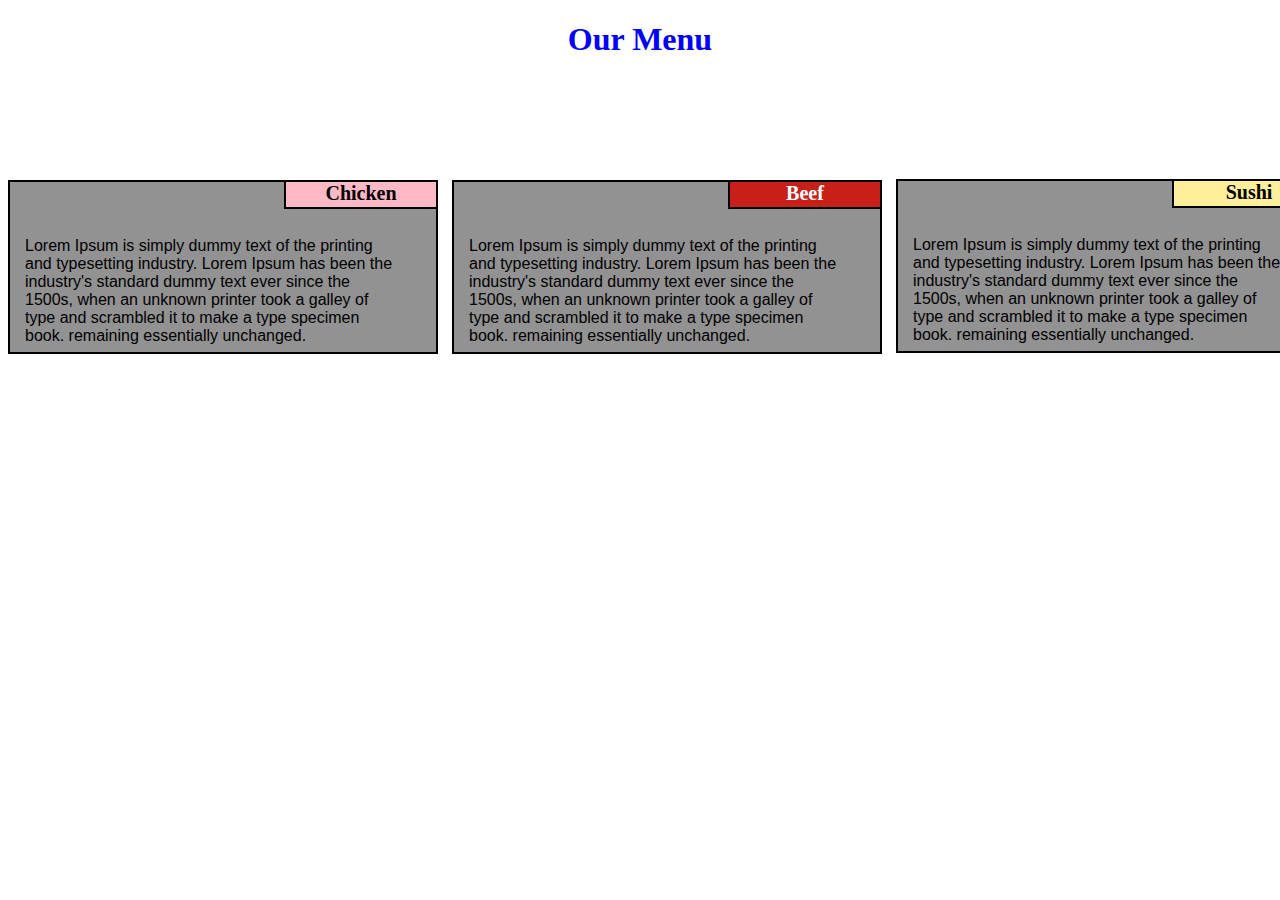
<file: module2-solution/index.html>
<!DOCTYPE html>
<html lang="en" dir="ltr">
  <head>
    <meta charset="utf-8">
    <link rel="stylesheet" href="css.css">
    <title></title>
  </head>
  <body>
    <div class="heading">

  <h1><center>Our Menu</center></h1>
    </div>

    <div class="main">

    </div>
    <div class="div1">
      <div class="div3">
    <b>  Chicken</b>

      </div>

      <div class="div2">
        Lorem Ipsum is simply dummy text of the printing and typesetting industry. Lorem Ipsum has been the industry's standard dummy text ever since the 1500s, when an unknown printer took a galley of type and scrambled it to make a type specimen book.
        remaining essentially unchanged.
      </div>
    </div>


    <div class="ndiv1">
      <div class="ndiv3">
    <b> Sushi</b>

      </div>

      <div class="div2">
        Lorem Ipsum is simply dummy text of the printing and typesetting industry. Lorem Ipsum has been the industry's standard dummy text ever since the 1500s, when an unknown printer took a galley of type and scrambled it to make a type specimen book.
        remaining essentially unchanged.
      </div>
    </div>

    <div class="mdiv1">
      <div class="mdiv3">
    <b>  Beef</b>

      </div>

      <div class="div2">
        Lorem Ipsum is simply dummy text of the printing and typesetting industry. Lorem Ipsum has been the industry's standard dummy text ever since the 1500s, when an unknown printer took a galley of type and scrambled it to make a type specimen book.
        remaining essentially unchanged.
      </div>
    </div>
  </div>
  </body>
</html>
</file>
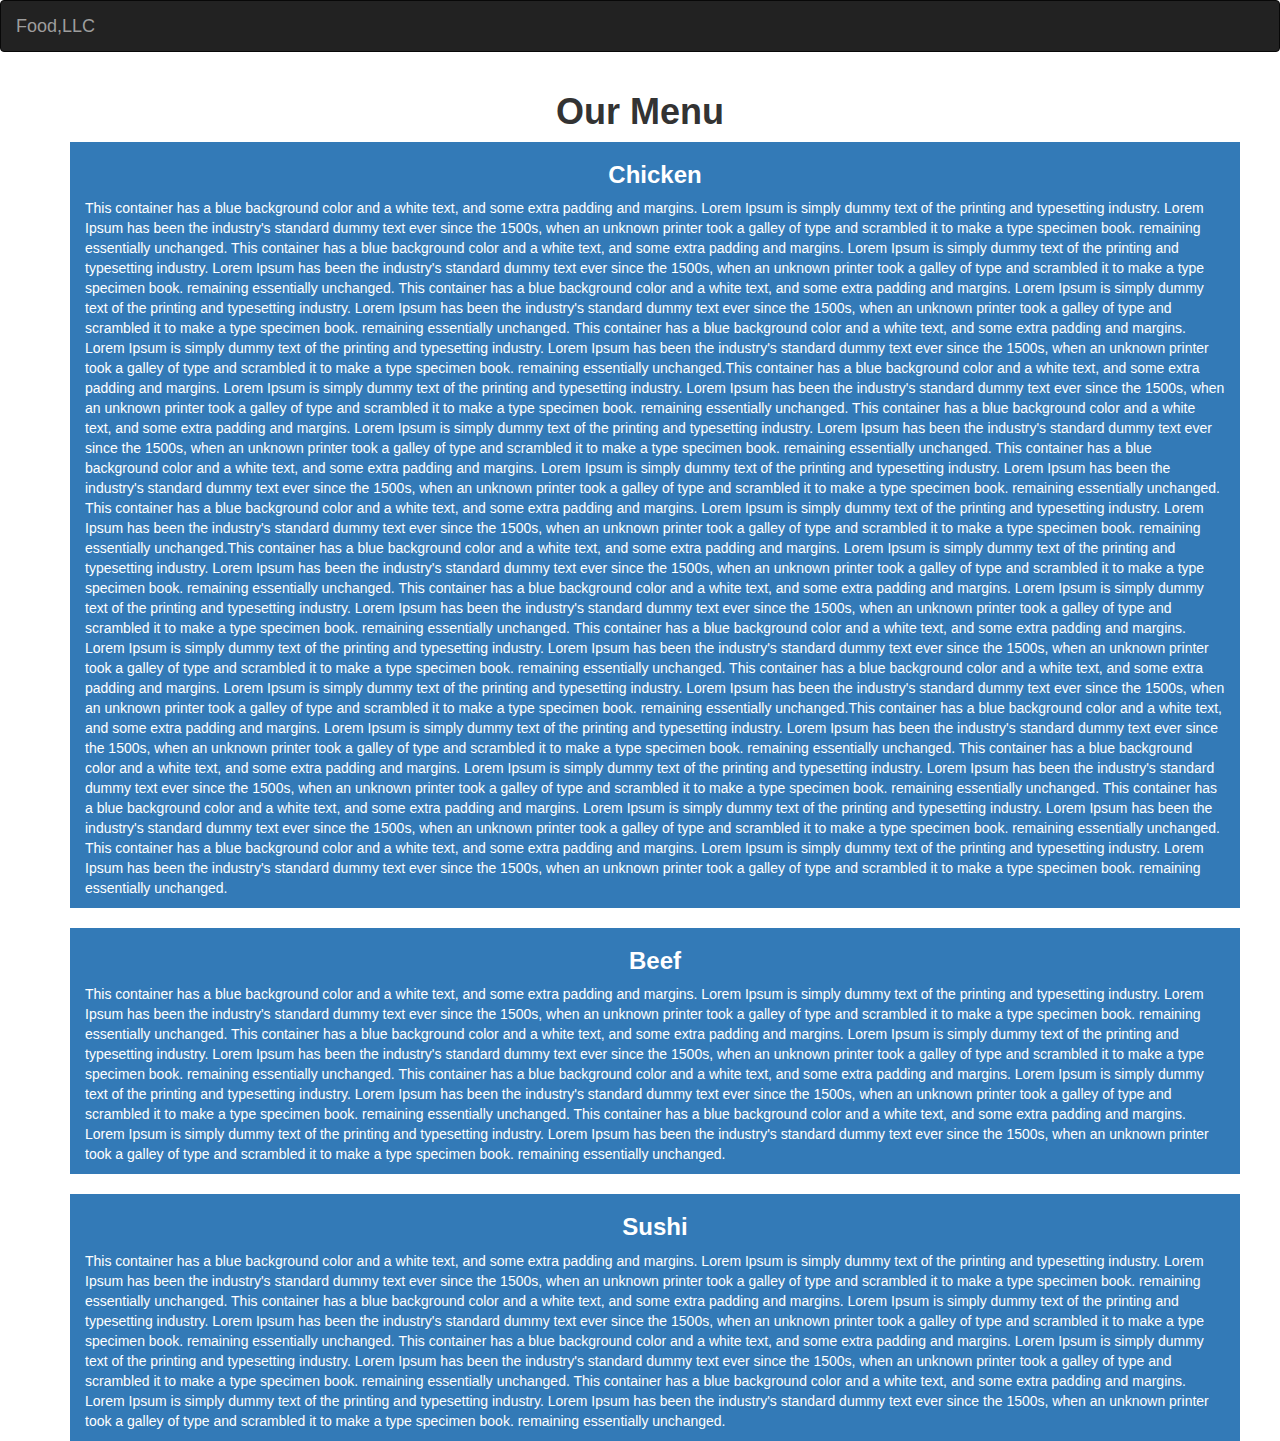
<file: module3-solution/index.html>
<!DOCTYPE html>
<html lang="en">
<head>
  <title>Bootstrap Example</title>
  <meta charset="utf-8">
  <meta name="viewport" content="width=device-width, initial-scale=1">
  <link rel="stylesheet" href="https://maxcdn.bootstrapcdn.com/bootstrap/3.4.1/css/bootstrap.min.css">
  <script src="https://ajax.googleapis.com/ajax/libs/jquery/3.5.1/jquery.min.js"></script>
  <script src="https://maxcdn.bootstrapcdn.com/bootstrap/3.4.1/js/bootstrap.min.js"></script>
</head>
<body>
  <nav class="navbar navbar-inverse">
    <div class="container-fluid">
      <div class="navbar-header">
        <button type="button" class="navbar-toggle" data-toggle="collapse" data-target="#myNavbar">
          <span class="icon-bar"></span>
          <span class="icon-bar"></span>
          <span class="icon-bar"></span>
        </button>
        <a class="navbar-brand" href="#">Food,LLC</a>
      </div>
      <div class="collapse navbar-collapse " id="myNavbar">
        <ul class="nav navbar-nav visible-xs ">



          <li  data-toggle="collapse" data-target="#demo" class="stretched-link" style="text-align:center"><a href="#" >Chicken</a></li>
            <hr style="color:white">
          <li data-toggle="collapse" data-target="#demo1" class="stretched-link" style="text-align:center"><a href="#" style="text-align:center">Beef</a></li>
          <hr style="color:white">
          <li data-toggle="collapse" data-target="#demo2" class="stretched-link" style="text-align:center"><a href="#" style="text-align:center">Sushi</a></li>

        </ul>



      </div>
    </div>
  </nav>
  <div class="container">
<h1 class="text-center"><b>Our Menu</b></h1>
</div>
<div class="container">
<div id="demo" class="collapse in">
  <div class="container p-3 my-3 bg-primary text-white">
    <h3 class="text-center"><b>Chicken</b></h3>
    <p>This container has a blue background color and a white text, and some extra padding and margins.
      Lorem Ipsum is simply dummy text of the printing and typesetting industry. Lorem Ipsum has been the industry's standard dummy text ever since the 1500s, when an unknown printer took a galley of type and scrambled it to make a type specimen book.
      remaining essentially unchanged.
      This container has a blue background color and a white text, and some extra padding and margins.
        Lorem Ipsum is simply dummy text of the printing and typesetting industry. Lorem Ipsum has been the industry's standard dummy text ever since the 1500s, when an unknown printer took a galley of type and scrambled it to make a type specimen book.
        remaining essentially unchanged.
        This container has a blue background color and a white text, and some extra padding and margins.
          Lorem Ipsum is simply dummy text of the printing and typesetting industry. Lorem Ipsum has been the industry's standard dummy text ever since the 1500s, when an unknown printer took a galley of type and scrambled it to make a type specimen book.
          remaining essentially unchanged.
          This container has a blue background color and a white text, and some extra padding and margins.
            Lorem Ipsum is simply dummy text of the printing and typesetting industry. Lorem Ipsum has been the industry's standard dummy text ever since the 1500s, when an unknown printer took a galley of type and scrambled it to make a type specimen book.
            remaining essentially unchanged.This container has a blue background color and a white text, and some extra padding and margins.
              Lorem Ipsum is simply dummy text of the printing and typesetting industry. Lorem Ipsum has been the industry's standard dummy text ever since the 1500s, when an unknown printer took a galley of type and scrambled it to make a type specimen book.
              remaining essentially unchanged.
              This container has a blue background color and a white text, and some extra padding and margins.
                Lorem Ipsum is simply dummy text of the printing and typesetting industry. Lorem Ipsum has been the industry's standard dummy text ever since the 1500s, when an unknown printer took a galley of type and scrambled it to make a type specimen book.
                remaining essentially unchanged.
                This container has a blue background color and a white text, and some extra padding and margins.
                  Lorem Ipsum is simply dummy text of the printing and typesetting industry. Lorem Ipsum has been the industry's standard dummy text ever since the 1500s, when an unknown printer took a galley of type and scrambled it to make a type specimen book.
                  remaining essentially unchanged.
                  This container has a blue background color and a white text, and some extra padding and margins.
                    Lorem Ipsum is simply dummy text of the printing and typesetting industry. Lorem Ipsum has been the industry's standard dummy text ever since the 1500s, when an unknown printer took a galley of type and scrambled it to make a type specimen book.
                    remaining essentially unchanged.This container has a blue background color and a white text, and some extra padding and margins.
                      Lorem Ipsum is simply dummy text of the printing and typesetting industry. Lorem Ipsum has been the industry's standard dummy text ever since the 1500s, when an unknown printer took a galley of type and scrambled it to make a type specimen book.
                      remaining essentially unchanged.
                      This container has a blue background color and a white text, and some extra padding and margins.
                        Lorem Ipsum is simply dummy text of the printing and typesetting industry. Lorem Ipsum has been the industry's standard dummy text ever since the 1500s, when an unknown printer took a galley of type and scrambled it to make a type specimen book.
                        remaining essentially unchanged.
                        This container has a blue background color and a white text, and some extra padding and margins.
                          Lorem Ipsum is simply dummy text of the printing and typesetting industry. Lorem Ipsum has been the industry's standard dummy text ever since the 1500s, when an unknown printer took a galley of type and scrambled it to make a type specimen book.
                          remaining essentially unchanged.
                          This container has a blue background color and a white text, and some extra padding and margins.
                            Lorem Ipsum is simply dummy text of the printing and typesetting industry. Lorem Ipsum has been the industry's standard dummy text ever since the 1500s, when an unknown printer took a galley of type and scrambled it to make a type specimen book.
                            remaining essentially unchanged.This container has a blue background color and a white text, and some extra padding and margins.
                              Lorem Ipsum is simply dummy text of the printing and typesetting industry. Lorem Ipsum has been the industry's standard dummy text ever since the 1500s, when an unknown printer took a galley of type and scrambled it to make a type specimen book.
                              remaining essentially unchanged.
                              This container has a blue background color and a white text, and some extra padding and margins.
                                Lorem Ipsum is simply dummy text of the printing and typesetting industry. Lorem Ipsum has been the industry's standard dummy text ever since the 1500s, when an unknown printer took a galley of type and scrambled it to make a type specimen book.
                                remaining essentially unchanged.
                                This container has a blue background color and a white text, and some extra padding and margins.
                                  Lorem Ipsum is simply dummy text of the printing and typesetting industry. Lorem Ipsum has been the industry's standard dummy text ever since the 1500s, when an unknown printer took a galley of type and scrambled it to make a type specimen book.
                                  remaining essentially unchanged.
                                  This container has a blue background color and a white text, and some extra padding and margins.
                                    Lorem Ipsum is simply dummy text of the printing and typesetting industry. Lorem Ipsum has been the industry's standard dummy text ever since the 1500s, when an unknown printer took a galley of type and scrambled it to make a type specimen book.
                                    remaining essentially unchanged.</p>
  </div>
</div>
</div>
<br>

<div class="container">
<div id="demo1" class="collapse in">
  <div class="container p-3 my-3 bg-primary text-white">
  <h3 class="text-center"><b>Beef</b></h3>
   <p>This container has a blue background color and a white text, and some extra padding and margins.
      Lorem Ipsum is simply dummy text of the printing and typesetting industry. Lorem Ipsum has been the industry's standard dummy text ever since the 1500s, when an unknown printer took a galley of type and scrambled it to make a type specimen book.
      remaining essentially unchanged.
      This container has a blue background color and a white text, and some extra padding and margins.
        Lorem Ipsum is simply dummy text of the printing and typesetting industry. Lorem Ipsum has been the industry's standard dummy text ever since the 1500s, when an unknown printer took a galley of type and scrambled it to make a type specimen book.
        remaining essentially unchanged.
        This container has a blue background color and a white text, and some extra padding and margins.
          Lorem Ipsum is simply dummy text of the printing and typesetting industry. Lorem Ipsum has been the industry's standard dummy text ever since the 1500s, when an unknown printer took a galley of type and scrambled it to make a type specimen book.
          remaining essentially unchanged.
          This container has a blue background color and a white text, and some extra padding and margins.
            Lorem Ipsum is simply dummy text of the printing and typesetting industry. Lorem Ipsum has been the industry's standard dummy text ever since the 1500s, when an unknown printer took a galley of type and scrambled it to make a type specimen book.
            remaining essentially unchanged.</p>
  </div>
</div>
</div>
<br>

<div class="container bg-re">
<div id="demo2" class="collapse in">
  <div class="container p-3 my-3 bg-primary text-white">
  <h3 class="text-center"><b>Sushi</b></h3>
    <p>This container has a blue background color and a white text, and some extra padding and margins.
      Lorem Ipsum is simply dummy text of the printing and typesetting industry. Lorem Ipsum has been the industry's standard dummy text ever since the 1500s, when an unknown printer took a galley of type and scrambled it to make a type specimen book.
      remaining essentially unchanged.
      This container has a blue background color and a white text, and some extra padding and margins.
        Lorem Ipsum is simply dummy text of the printing and typesetting industry. Lorem Ipsum has been the industry's standard dummy text ever since the 1500s, when an unknown printer took a galley of type and scrambled it to make a type specimen book.
        remaining essentially unchanged.
        This container has a blue background color and a white text, and some extra padding and margins.
          Lorem Ipsum is simply dummy text of the printing and typesetting industry. Lorem Ipsum has been the industry's standard dummy text ever since the 1500s, when an unknown printer took a galley of type and scrambled it to make a type specimen book.
          remaining essentially unchanged.
          This container has a blue background color and a white text, and some extra padding and margins.
            Lorem Ipsum is simply dummy text of the printing and typesetting industry. Lorem Ipsum has been the industry's standard dummy text ever since the 1500s, when an unknown printer took a galley of type and scrambled it to make a type specimen book.
            remaining essentially unchanged.</p>
  </div>
</div>
</div>


</body>
</html>
</file>
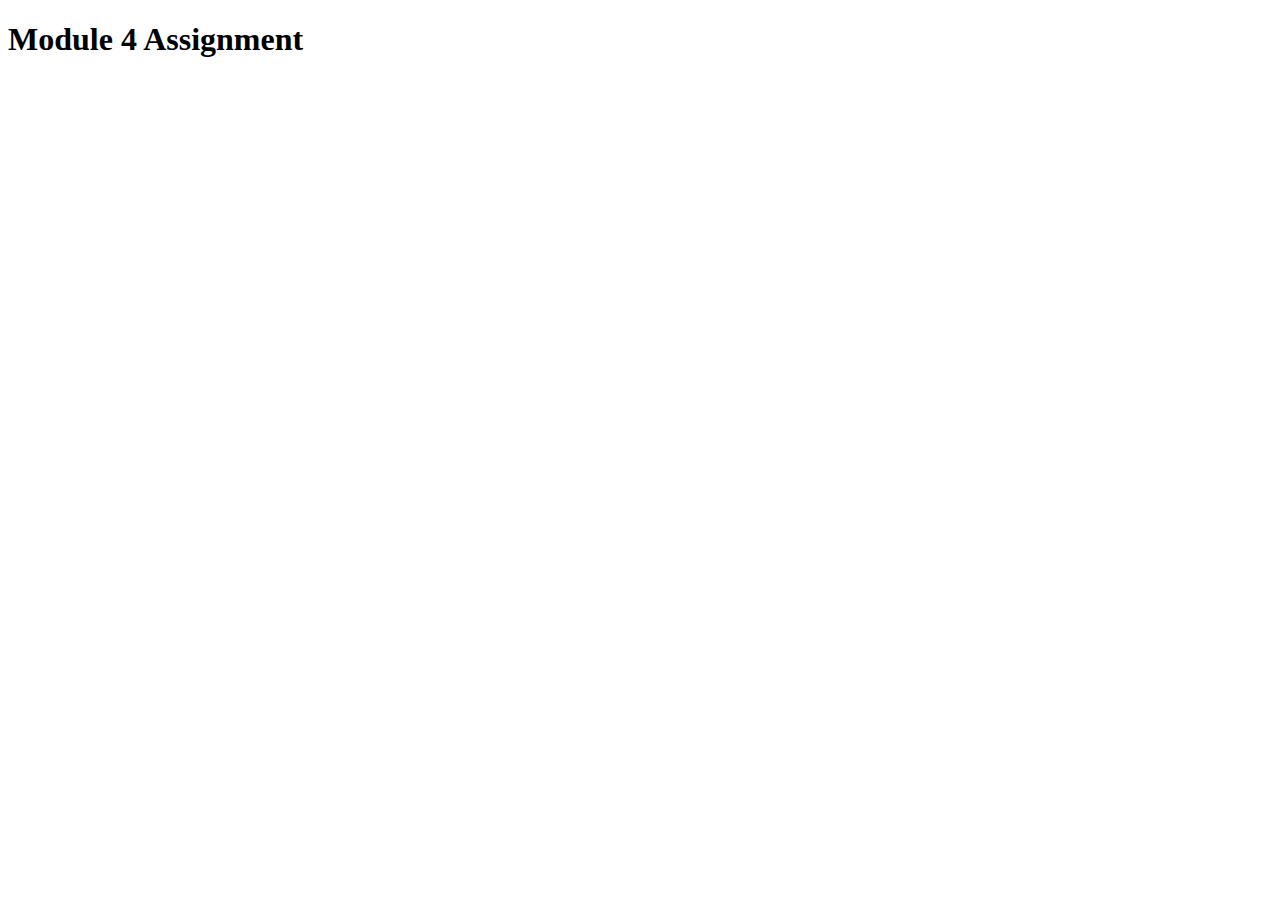
<file: module4-solution/index.html>
<!DOCTYPE html>
<html>
<head>
  <meta charset="utf-8">
  <title>Module 4 Assignment </title>
  <script src="SpeakHello.js"></script>
  <script src="SpeakGoodBye.js"></script>
  <script src="script.js"></script>
</head>
<body>
  <h1>Module 4 Assignment</h1>
</body>
</html>
</file>
<file: module2-solution/css.css>
body {
position:relative;
}
h1 {
  color: blue;
}
p {
  color: red;
}

.margin{
  display: inline-block;
}

.div1
{
    background-color: #929292;
  position: relative;
  top:100px;

box-sizing:border-box;
  height:174px;
  width:430px;
  border:2px solid black;
}
.div2
{
  position:absolute;
  font-family:sans-serif;
    padding-right: 30px;
    padding-bottom: 10px;
    padding-left: 10px;

    margin:5px;
  text-align: left;

top:50px;

}

.div3
{

font-size: 20px;
  background-color:#Ffb8c6;
    border:2px solid black;
    margin:-2px;
    height:25px;
    width:150px;
    text-align: center;
text-decoration: bold;
    float:right;
}
.ndiv1
{
    background-color: #929292;
  position: absolute;
    top:158px;
  left:888px;

  height:170px;
  width:426px;
  border:2px solid black;
}
.ndiv3
{

font-size: 20px;
  background-color:#Ffef9a;
    border:2px solid black;
    margin:-2px;
    height:25px;
    width:150px;
    text-align: center;
text-decoration: bold;
    float:right;
}

.mdiv1
{

    background-color: #929292;
  position: absolute;
  top:158px;
    left:443px;
float:center;
margin:1px;
  height:170px;
  width:426px;
  border:2px solid black;
}
.mdiv3
{

font-size: 20px;
  background-color:#C82018;
  color:white;
    border:2px solid black;
    margin:-2px;
    height:25px;
    width:150px;
    text-align: center;
text-decoration: bold;
    float:right;
}

@media (min-width:768px) and (max-width:991px){
  .ndiv1{
     top:340px;
    left:0px;
     width:872px
  }
}

@media (min-width:0px)and (max-width:767px){


  .mdiv1{
    top:340px;
    left:-1px;

  }
  .ndiv1{
     top:525px;
     left:-1px;

  }
}
</file>
